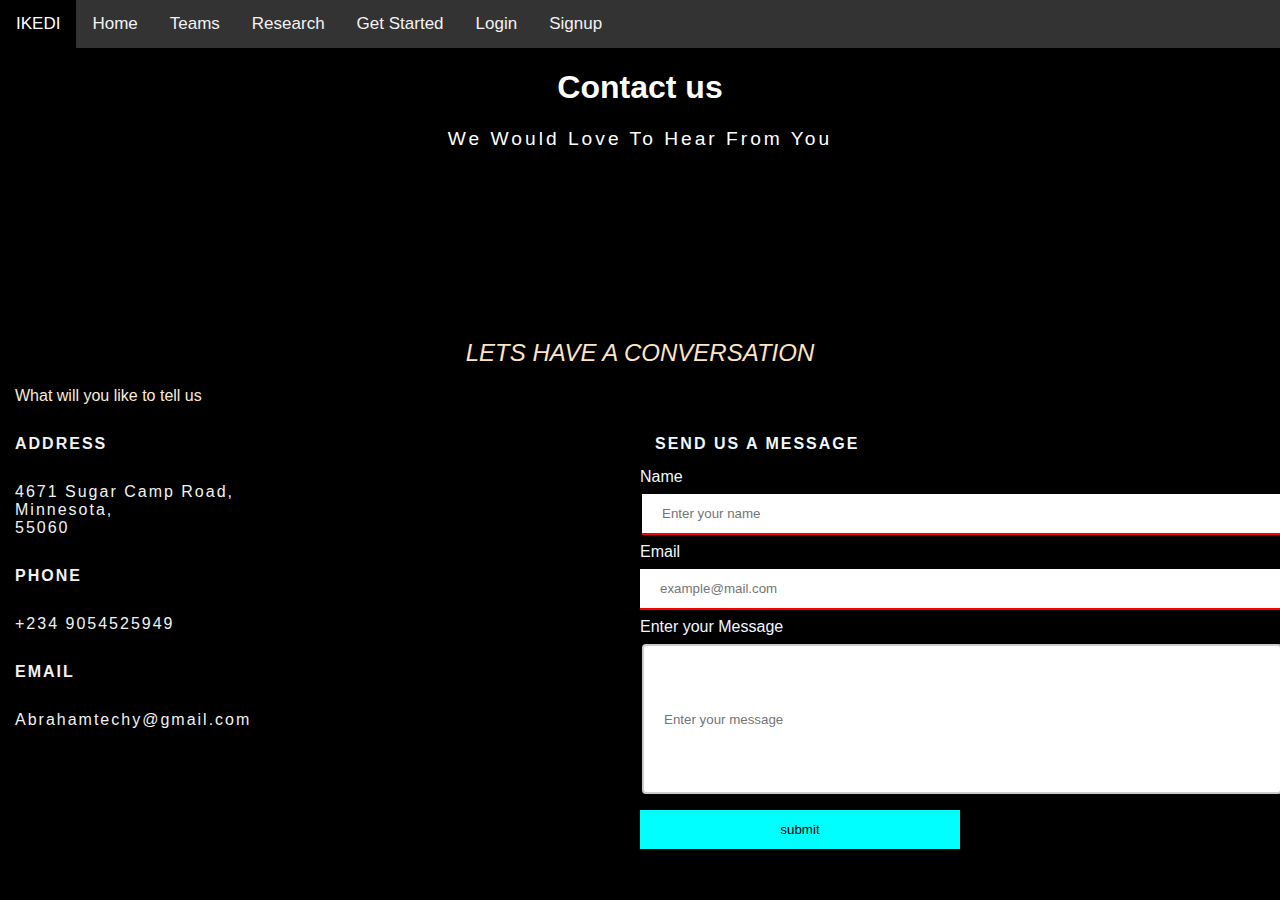
<file: index.html>
<!DOCTYPE html
<head>
    <meta charset="UTF-8">
    <meta http-equiv="X-UA-Compatible" content="IE=edge">
    <meta name="viewport" content="width=device-width, initial-scale=1.0">
    <title>contact us</title>
   <link rel = "stylesheet" href ="index.css">
    <link rel ="stylesheet" href = "https://cdnjs.cloudflare.com/ajax/libs/font-awesome/4.7.0/css/font-awesome.min.css">
</head>
<body>
    <div class="topnav" id="myTopnav">
    
        <a href="#home" class="active">IKEDI</a>
        <a href = "#home">Home</a>
        <a href="#teams">Teams</a>
        <a href="#research">Research</a>
        <a href = "#getstarted"> Get Started </a>
        <a href="#login">Login</a>
        <a href ="#signup"> Signup </a>
        <a href="javascript:void(0);" class="icon" onclick="myFunction()">
          <i class="fa fa-bars"></i>
        </a>
      </div>
      <div class = "container">
        <h1>Contact us</h1>
        <p class = "text"> We would love to hear from you </p>
      </div>
        <div class = "form">
          <h2 class = "bold"> Lets have a conversation</h2>
          <p class = "text1"> What will you like to tell us</p>
          <div class = "row">
          <div class = "col1">
          <h4 class = "address"> ADDRESS</h4>
          <p class = "top">4671 sugar camp Road, 
            <br>
            Minnesota,
          <br>
          55060
        </p>
        <h4 class = "address">Phone</h4>
        <p class = "top"> +234 9054525949 </p>
        <h4 class = "address"> Email</h4>
        <p class = "top1"> Abrahamtechy@gmail.com </p>
          </div>
          <div class = "col2">
            <h4 class = "address"> Send us a message</h4>
            <form>
              <label for "name" > Name</label>
            <input type = "text" id = 'name' placeholder="Enter your name" required>
            <label for "email">Email</label>
            <input type = "email" id = "email" placeholder="example@mail.com">
            <label for "textarea"> Enter your Message </label>
            <input type = "text" id = "textarea" placeholder="Enter your message" required>
              <input type = "submit" value = "submit">
            </form>
            
          </div>
          </div>
        </div>
      <script>
        function myFunction() {
          var x = document.getElementById("myTopnav");
          if (x.className === "topnav") {
            x.className += " responsive";
          } else {
            x.className = "topnav";
          }
        }
        </script>
</body>
</html>
</file>
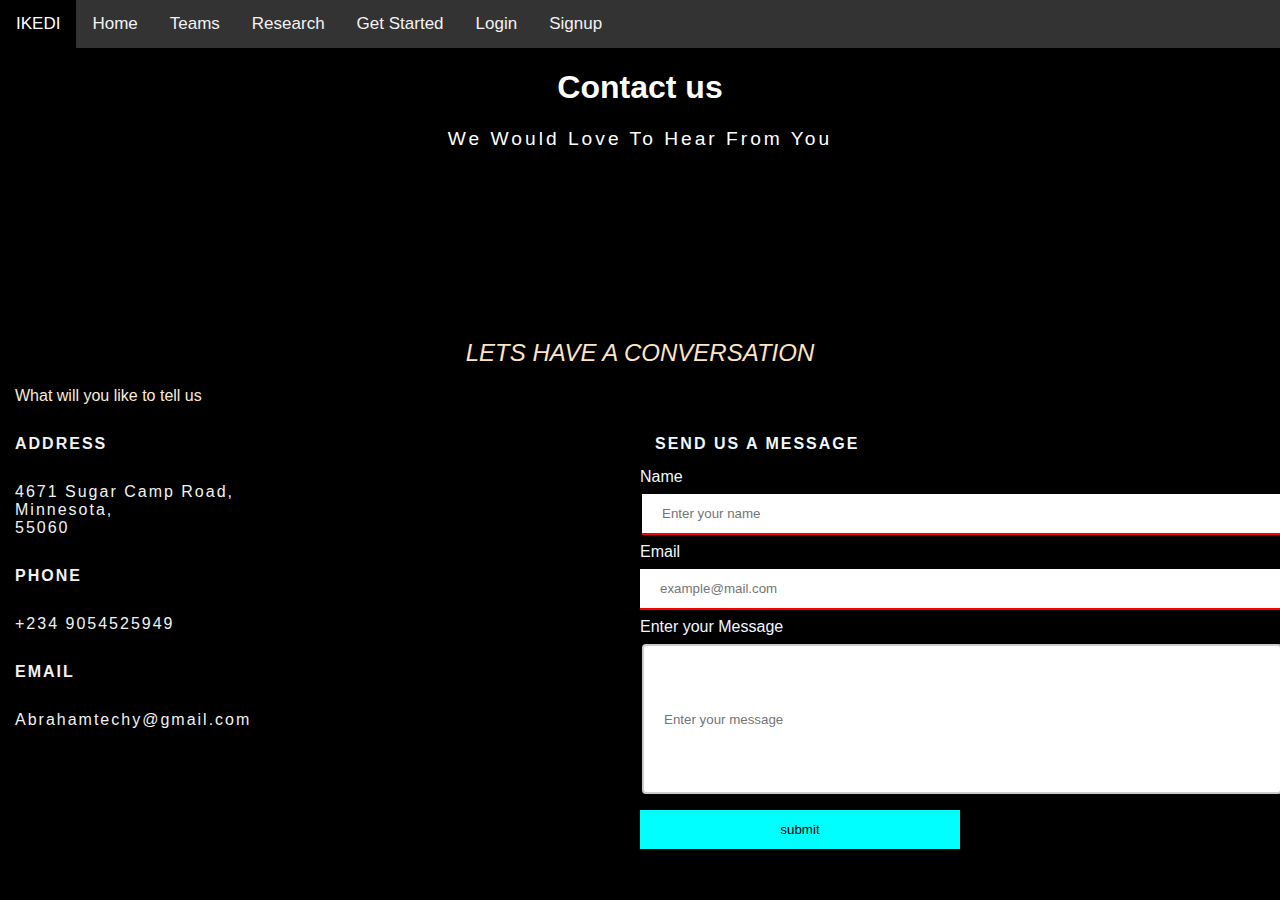
<file: contact_page/index.html>
<!DOCTYPE html
<head>
    <meta charset="UTF-8">
    <meta http-equiv="X-UA-Compatible" content="IE=edge">
    <meta name="viewport" content="width=device-width, initial-scale=1.0">
    <title>contact us</title>
   <link rel = "stylesheet" href ="index.css">
    <link rel ="stylesheet" href = "https://cdnjs.cloudflare.com/ajax/libs/font-awesome/4.7.0/css/font-awesome.min.css">
</head>
<body>
    <div class="topnav" id="myTopnav">
    
        <a href="#home" class="active">IKEDI</a>
        <a href = "#home">Home</a>
        <a href="#teams">Teams</a>
        <a href="#research">Research</a>
        <a href = "#getstarted"> Get Started </a>
        <a href="#login">Login</a>
        <a href ="#signup"> Signup </a>
        <a href="javascript:void(0);" class="icon" onclick="myFunction()">
          <i class="fa fa-bars"></i>
        </a>
      </div>
      <div class = "container">
        <h1>Contact us</h1>
        <p class = "text"> We would love to hear from you </p>
      </div>
        <div class = "form">
          <h2 class = "bold"> Lets have a conversation</h2>
          <p class = "text1"> What will you like to tell us</p>
          <div class = "row">
          <div class = "col1">
          <h4 class = "address"> ADDRESS</h4>
          <p class = "top">4671 sugar camp Road, 
            <br>
            Minnesota,
          <br>
          55060
        </p>
        <h4 class = "address">Phone</h4>
        <p class = "top"> +234 9054525949 </p>
        <h4 class = "address"> Email</h4>
        <p class = "top1"> Abrahamtechy@gmail.com </p>
          </div>
          <div class = "col2">
            <h4 class = "address"> Send us a message</h4>
            <form>
              <label for "name" > Name</label>
            <input type = "text" id = 'name' placeholder="Enter your name" required>
            <label for "email">Email</label>
            <input type = "email" id = "email" placeholder="example@mail.com">
            <label for "textarea"> Enter your Message </label>
            <input type = "text" id = "textarea" placeholder="Enter your message" required>
              <input type = "submit" value = "submit">
            </form>
            
          </div>
          </div>
        </div>
      <script>
        function myFunction() {
          var x = document.getElementById("myTopnav");
          if (x.className === "topnav") {
            x.className += " responsive";
          } else {
            x.className = "topnav";
          }
        }
        </script>
</body>
</html>
</file>
<file: index.css>
body {
    margin: 0;
    font-family: Arial, Helvetica, sans-serif;
    overflow:scroll;
    overflow-x: hidden;
    background-color: black;
  }
  
  .topnav {
    overflow: hidden;
    background-color:#333;
  }
  .container{
    text-align: center;
    height: 250px;
    width: 100%;
    background-color: black;
    color: white;
  }
  h1.blog{
    background-color: #333;
    display: block;

  }
.col1{
  background-color:black; 
  color: #f2f2f2;
  float: left;
  width:50%;
  height: auto;
  display: flex;
  flex-direction: column;
}
.col2{
  width: 50%;
  color: aliceblue;
  float: right;
  background-color: black;
  display: flex;
  flex-direction:column
}
#textarea{
  width: 100%;
  height: 150px;
  padding: 12px 20px;
  border-radius: 4px;
  border: 2px solid #ccc;
  resize: none;
}
input[ type = text]{
  width: 100%;
  padding: 12px 20px;
  margin: 8px 2px;
  box-sizing: border-box;
  border: none;
  border-bottom: 2px solid red;
}
input[ type = email]{
  width: 100%;
  padding: 12px 20px;
  margin: 8px 0;
  box-sizing: border-box;
  border: none;
  border-bottom: 2px solid red;
}
input[ type = submit]{
  width: 50%;
  padding: 12px 20px;
  margin: 8px 0;
  box-sizing: border-box;
  border: none;
  background-color: aqua;
}
h2.bold{
  text-align: center;
  font-weight: 500;
  text-decoration: solid;
  text-transform: uppercase;
  color: bisque;
  font-style: oblique;
}
h4.address{
  letter-spacing: 2px;
  margin:15px;
  text-transform: uppercase;
}
p.top{
  margin: 15px;
  letter-spacing: 2px;
  text-transform:capitalize;
  text-decoration: solid;
  display: flex;
}
p.top1{
  margin: 15px;
  letter-spacing: 2px;
  text-decoration: solid;
}
p.text{
  letter-spacing: 3px;
  text-transform: capitalize;
  font-size: larger;
}
p.text1{
  color:antiquewhite;
  margin: 15px;
}
  .topnav a {
    float: left;
    display: block;
    color: #f2f2f2;
    text-align: center;
    padding: 14px 16px;
    text-decoration: none;
    font-size: 17px;
  }
  
  .topnav a:hover {
    background-color: #ddd;
    color: black;
  }
  
  .topnav a.active {
    background-color:black;
    color: white;
  }
  .topnav .icon {
    display: none;
  }
  
  @media screen and (max-width: 600px) {
    .topnav a:not(:first-child) {display: none;}
    .topnav a.icon {
      float: right;
      display: block;
    }
  }
  
  @media screen and (max-width: 600px) {
    .topnav.responsive {position: relative;}
    .topnav.responsive .icon {
      position: absolute;
      right: 0;
      top: 0;
    }
    .topnav.responsive a {
      float: none;
      display: block;
      text-align: left;
    }
  }
</file>
<file: contact_page/index.css>
body {
    margin: 0;
    font-family: Arial, Helvetica, sans-serif;
    overflow:scroll;
    overflow-x: hidden;
    background-color: black;
  }
  
  .topnav {
    overflow: hidden;
    background-color:#333;
  }
  .container{
    text-align: center;
    height: 250px;
    width: 100%;
    background-color: black;
    color: white;
  }
  h1.blog{
    background-color: #333;
    display: block;

  }
.col1{
  background-color:black; 
  color: #f2f2f2;
  float: left;
  width:50%;
  height: auto;
  display: flex;
  flex-direction: column;
}
.col2{
  width: 50%;
  color: aliceblue;
  float: right;
  background-color: black;
  display: flex;
  flex-direction:column
}
#textarea{
  width: 100%;
  height: 150px;
  padding: 12px 20px;
  border-radius: 4px;
  border: 2px solid #ccc;
  resize: none;
}
input[ type = text]{
  width: 100%;
  padding: 12px 20px;
  margin: 8px 2px;
  box-sizing: border-box;
  border: none;
  border-bottom: 2px solid red;
}
input[ type = email]{
  width: 100%;
  padding: 12px 20px;
  margin: 8px 0;
  box-sizing: border-box;
  border: none;
  border-bottom: 2px solid red;
}
input[ type = submit]{
  width: 50%;
  padding: 12px 20px;
  margin: 8px 0;
  box-sizing: border-box;
  border: none;
  background-color: aqua;
}
h2.bold{
  text-align: center;
  font-weight: 500;
  text-decoration: solid;
  text-transform: uppercase;
  color: bisque;
  font-style: oblique;
}
h4.address{
  letter-spacing: 2px;
  margin:15px;
  text-transform: uppercase;
}
p.top{
  margin: 15px;
  letter-spacing: 2px;
  text-transform:capitalize;
  text-decoration: solid;
  display: flex;
}
p.top1{
  margin: 15px;
  letter-spacing: 2px;
  text-decoration: solid;
}
p.text{
  letter-spacing: 3px;
  text-transform: capitalize;
  font-size: larger;
}
p.text1{
  color:antiquewhite;
  margin: 15px;
}
  .topnav a {
    float: left;
    display: block;
    color: #f2f2f2;
    text-align: center;
    padding: 14px 16px;
    text-decoration: none;
    font-size: 17px;
  }
  
  .topnav a:hover {
    background-color: #ddd;
    color: black;
  }
  
  .topnav a.active {
    background-color:black;
    color: white;
  }
  .topnav .icon {
    display: none;
  }
  
  @media screen and (max-width: 600px) {
    .topnav a:not(:first-child) {display: none;}
    .topnav a.icon {
      float: right;
      display: block;
    }
  }
  
  @media screen and (max-width: 600px) {
    .topnav.responsive {position: relative;}
    .topnav.responsive .icon {
      position: absolute;
      right: 0;
      top: 0;
    }
    .topnav.responsive a {
      float: none;
      display: block;
      text-align: left;
    }
  }
</file>
